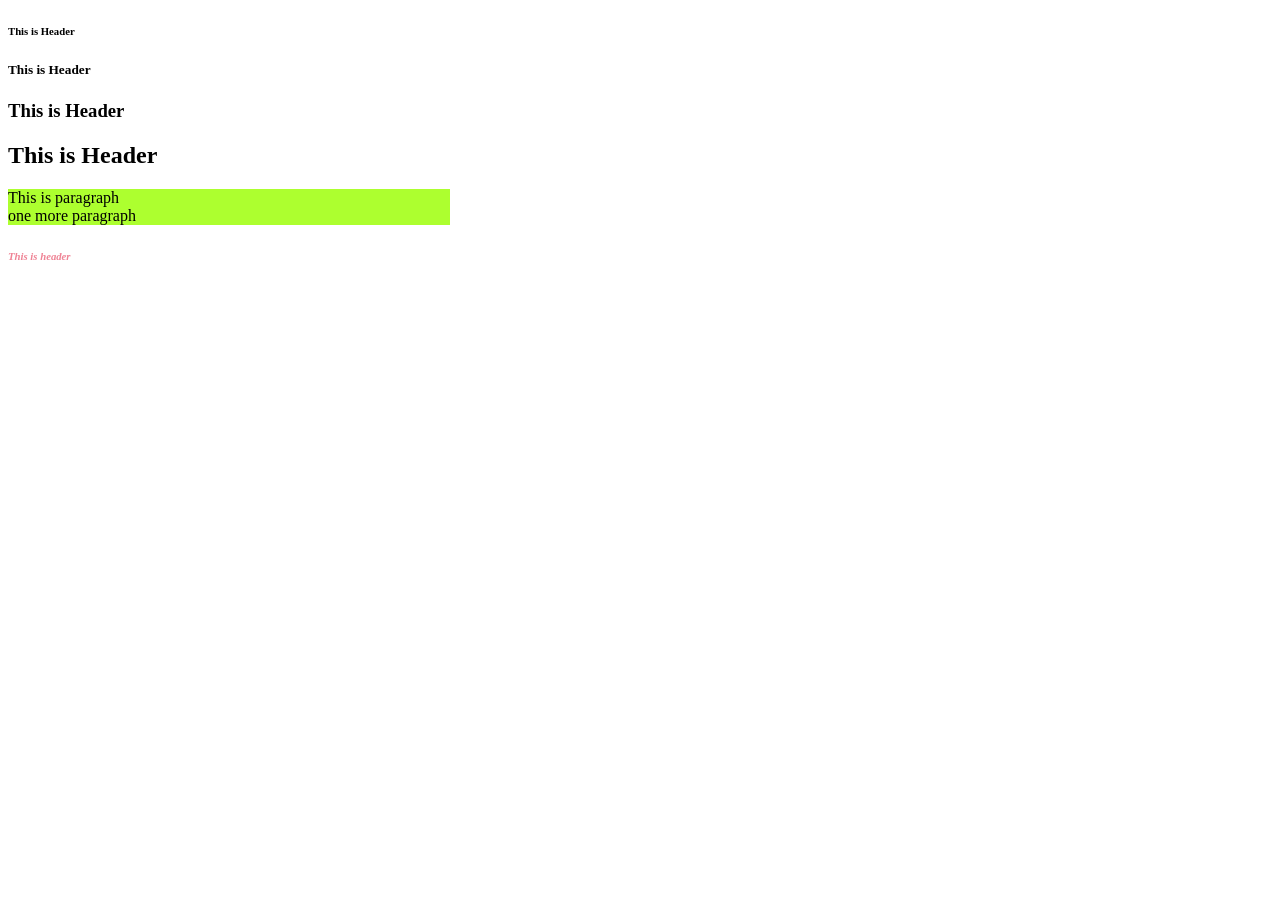
<file: modules-1/Html1/index.htm>
<!DOCTYPE html>
<html>
<head>
    <meta charset="UTF-8" />
    <title>Headers</title>
    <style>
        p{background-color:greenyellow;
            width: 35%;
        }
       
    </style>
</head>
<body>
    <h6>This is Header</h6>
    <h5>This is Header</h5>
    <h3>This is Header</h3>
    <h2>This is Header</h2>
    <p>This is paragraph<br>one more paragraph</p>
    <h6 style="font-style: italic; color:rgb(239, 131, 149)">This is header</h6>
</body>
</html>
</file>
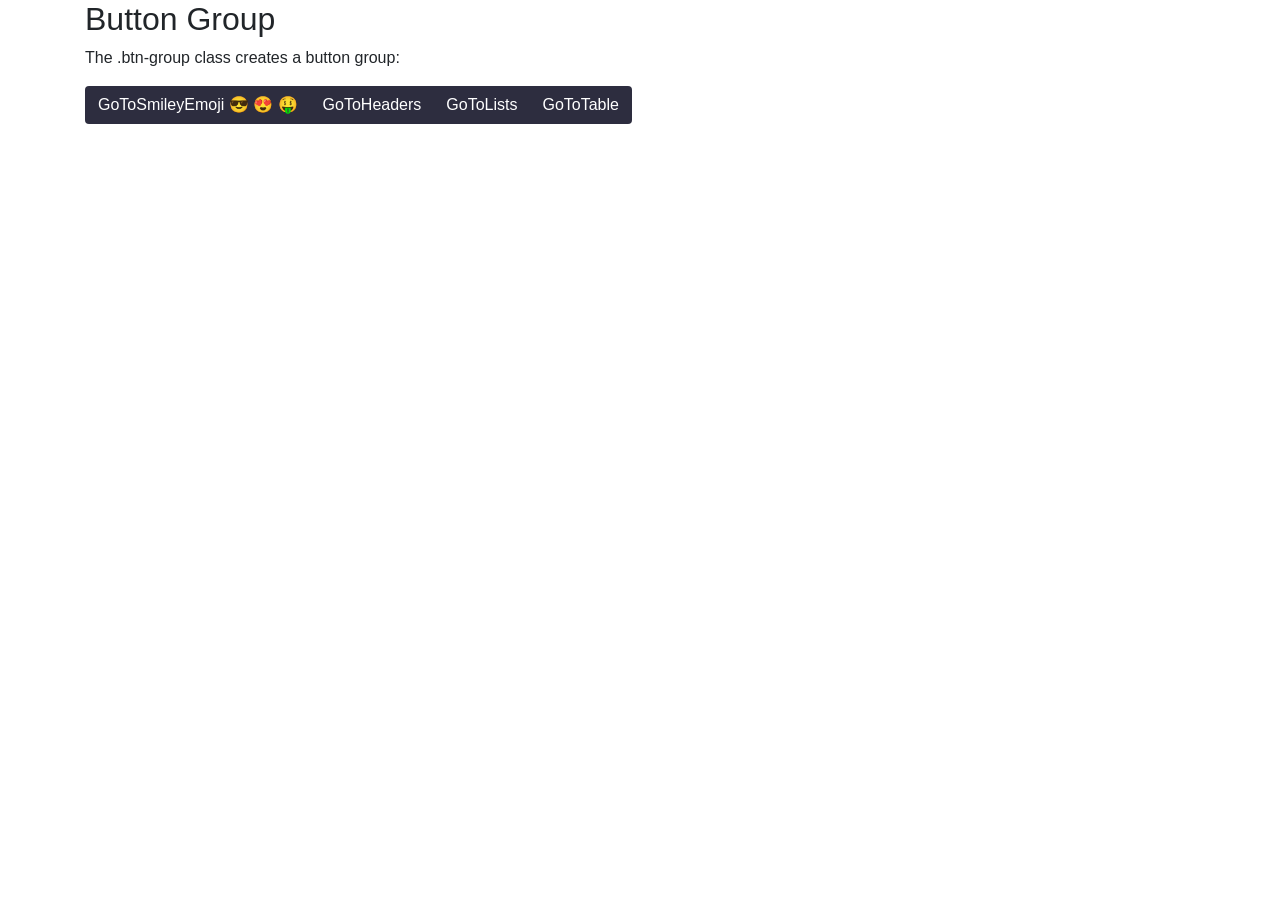
<file: modules-1/Html1/Linkpage.htm>
<!DOCTYPE html>
<html lang="en">
<head>
    <style>
        a:link,a:visited
        {
            background-color: rgb(45, 45, 63)
        }
        a:hover,a:active{
            background-color: blueviolet;
        }
    </style>
  <title>Links Page</title>
  <meta charset="utf-8">
  <meta name="viewport" content="width=device-width, initial-scale=1">
  <link rel="stylesheet" href="https://cdn.jsdelivr.net/npm/bootstrap@4.6.2/dist/css/bootstrap.min.css">
  <script src="https://cdn.jsdelivr.net/npm/jquery@3.6.4/dist/jquery.slim.min.js"></script>
  <script src="https://cdn.jsdelivr.net/npm/popper.js@1.16.1/dist/umd/popper.min.js"></script>
  <script src="https://cdn.jsdelivr.net/npm/bootstrap@4.6.2/dist/js/bootstrap.bundle.min.js"></script>
</head>
<body>

<div class="container">
  <h2>Button Group</h2>
  <p>The .btn-group class creates a button group:</p>
  <div class="btn-group">
    <a href="smileyEmoji.htm" role="button" class="btn text-white" target="_blank">GoToSmileyEmoji &#128526 &#128525  &#129297</a>
    <a href="index.htm" role="button" class="btn text-white" target="_blank">GoToHeaders</a>
    <a href="List.htm" role="button" class="btn text-white" target="_blank">GoToLists</a>
    <a href="Table.htm" role="button" class="btn text-white" target="_blank">GoToTable</a>
  </div>
</div>

</body>
</html>
</file>
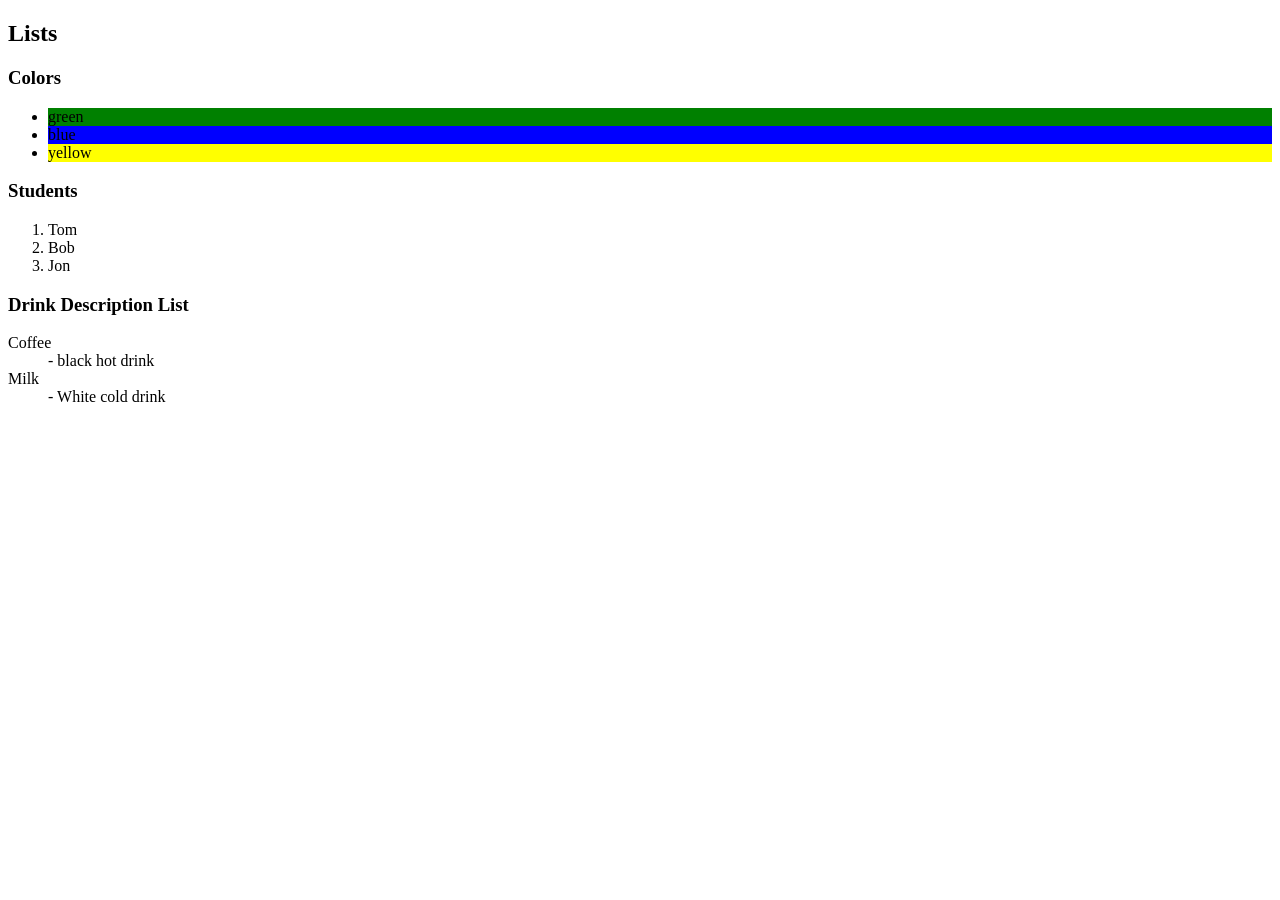
<file: modules-1/Html1/List.htm>
<!DOCTYPE html>
<html>
<head>
    <meta charset="UTF-8" />
    <title>List page</title>
    <meta name="viewport" content="width=device-width, initial-scale=1">
</head>
<body>
    <h2>Lists</h2>
    <h3>Colors</h3>
    <ul>
        <li style="background-color: green;">green</li>
        <li style="background-color:blue;">blue</li>
        <li style="background-color: yellow;">yellow</li>
    </ul>
    <h3>Students</h3>
    <ol>
        <li>Tom</li>
        <li>Bob</li>
        <li>Jon</li>
    </ol>
    <h3>Drink Description List</h3>
    <dl>
        <dt>Coffee</dt>
        <dd>- black hot drink</dd>
        <dt>Milk</dt>
        <dd>- White cold drink</dd>
    </dl>
</body>
</html>
</file>
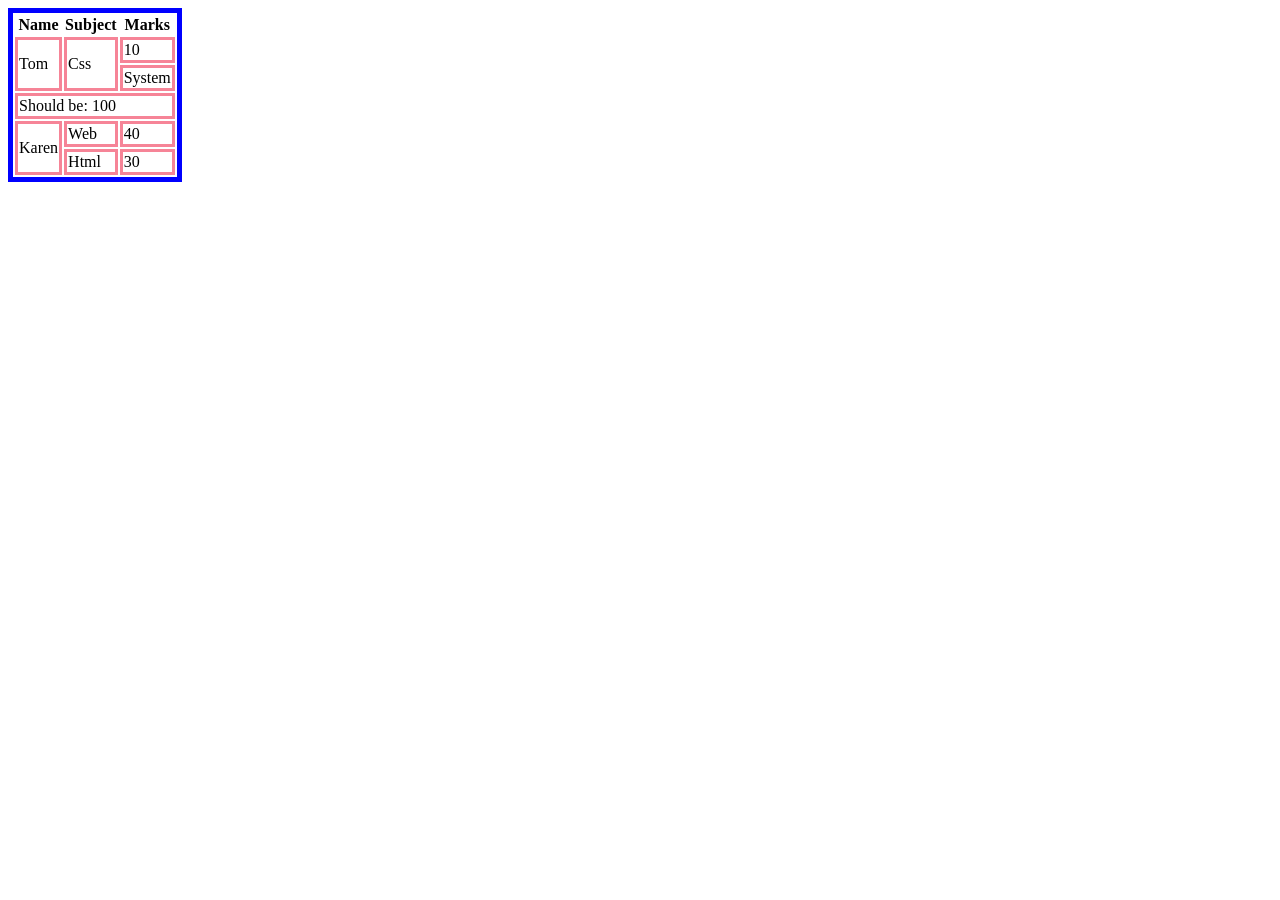
<file: modules-1/Html1/Table.htm>
<!DOCTYPE html>
<html>
<head>
    <meta charset="UTF-8" />
    <title><Table page></title>
        <style>
            table{
                border:5px solid blue;
                width:10%
            }
            tr,td{
                border: 3px solid rgb(246, 132, 151);
                
            }
        </style>
</head>
<body>
    <table>
        <tr>
            <th>Name</th>
            <th>Subject</th>
            <th>Marks</th>
        </tr>
        <tr>
            <td rowspan="2">Tom</td>
            <td rowspan="2">Css</td>
            <td >10</td>
        </tr>
        <tr>
            <td>System</td>
        </tr>
        <tr>
            <td colspan="3">Should be: 100</td>
        </tr>
        <tr>
            <td rowspan="2">Karen</td>
            <td rowspan="1">Web</td>
            <td>40</td>
        </tr>
        <tr>
            <td rowspan="1">Html</td>
            <td>30</td>
        </tr>



    </table>
</body>
</html>
</file>
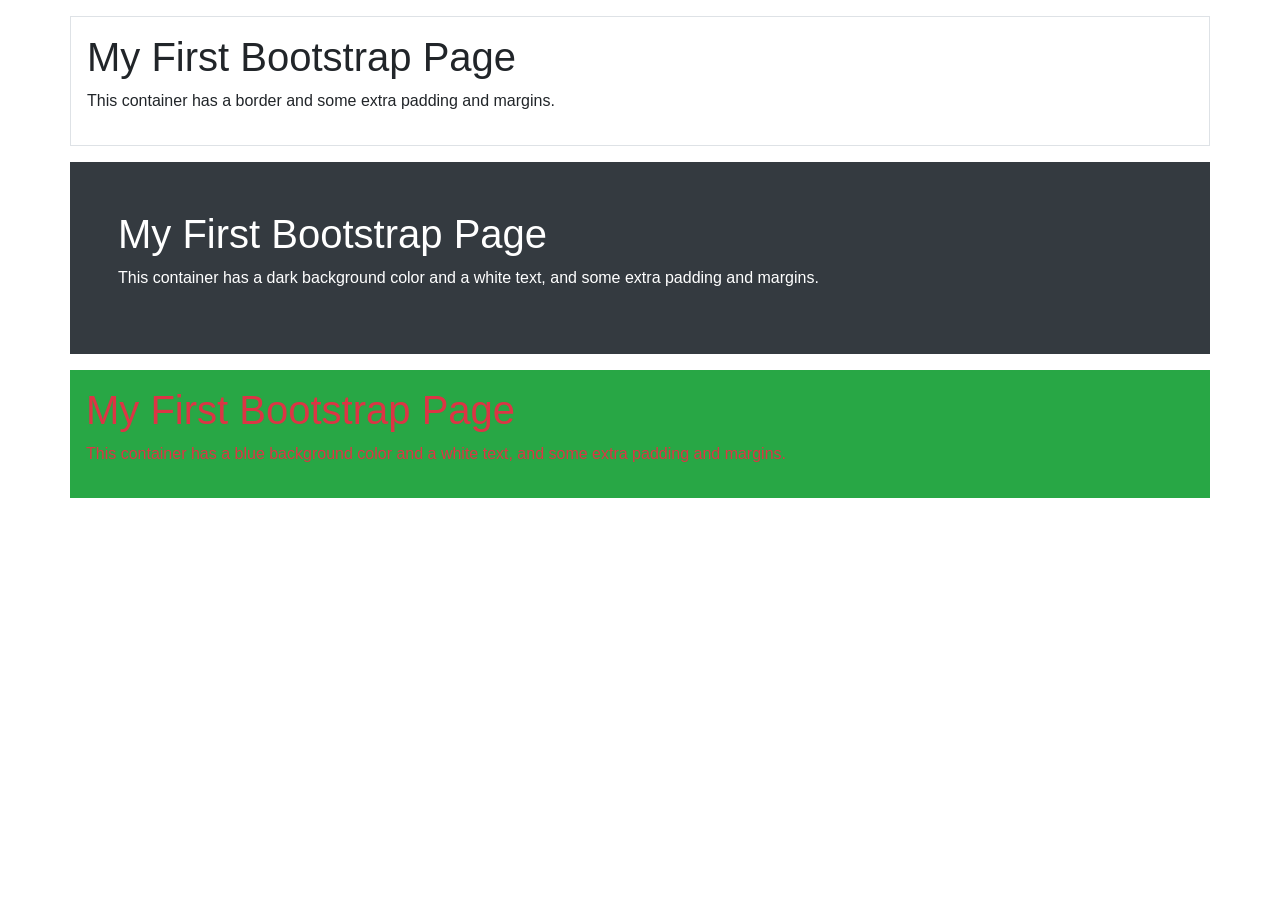
<file: modules-1/Html1/test.htm>
<!DOCTYPE html>
<html lang="en">
<head>
  <title>Bootstrap Example</title>
  <meta charset="utf-8">
  <meta name="viewport" content="width=device-width, initial-scale=1">
  <link rel="stylesheet" href="https://cdn.jsdelivr.net/npm/bootstrap@4.6.2/dist/css/bootstrap.min.css">
  <script src="https://cdn.jsdelivr.net/npm/jquery@3.6.4/dist/jquery.slim.min.js"></script>
  <script src="https://cdn.jsdelivr.net/npm/popper.js@1.16.1/dist/umd/popper.min.js"></script>
  <script src="https://cdn.jsdelivr.net/npm/bootstrap@4.6.2/dist/js/bootstrap.bundle.min.js"></script>
</head>
<body>
  
<div class="container p-3 my-3 border">
  <h1>My First Bootstrap Page</h1>
  <p>This container has a border and some extra padding and margins.</p>
</div>

<div class="container p-5 my-3 bg-dark text-white">
  <h1>My First Bootstrap Page</h1>
  <p>This container has a dark background color and a white text, and some extra padding and margins.</p>
</div>

<div class="container p-3 my-3 bg-success text-danger">
  <h1>My First Bootstrap Page</h1>
  <p>This container has a blue background color and a white text, and some extra padding and margins.</p>
</div>

</body>
</html>
</file>
